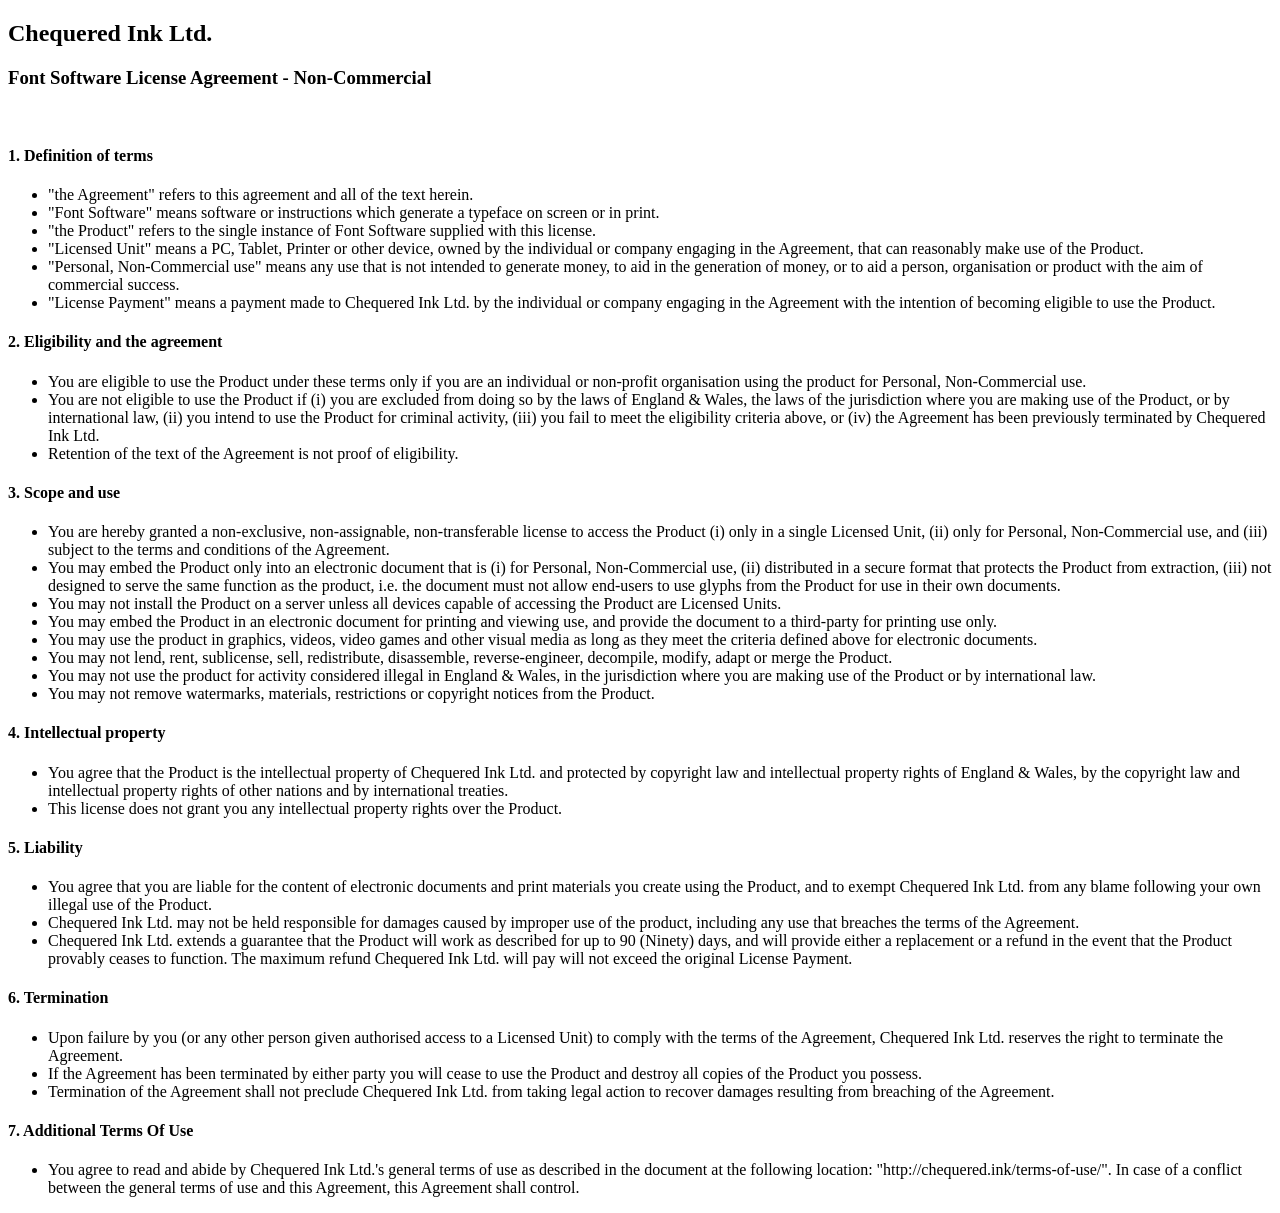
<file: fonts/clubbedToLife/misc/FSLA_NonCommercial_License-4726.html>
<!DOCTYPE html>
<html>
<head>
<title>Font Software License Agreement - Non-Commercial</title>
</head>
<body>
<h2>Chequered Ink Ltd.</h2>
<h3>Font Software License Agreement - Non-Commercial</h3><br/>
<h4>1. Definition of terms</h4>
<ul>
<li>"the Agreement" refers to this agreement and all of the text herein.</li>
<li>"Font Software" means software or instructions which generate a typeface on screen or in print.</li>
<li>"the Product" refers to the single instance of Font Software supplied with this license.</li>
<li>"Licensed Unit" means a PC, Tablet, Printer or other device, owned by the individual or company engaging in the Agreement, that can reasonably make use of the Product.</li>
<li>"Personal, Non-Commercial use" means any use that is not intended to generate money, to aid in the generation of money, or to aid a person, organisation or product with the aim of commercial success.</li>
<li>"License Payment" means a payment made to Chequered Ink Ltd. by the individual or company engaging in the Agreement with the intention of becoming eligible to use the Product.</li>
</ul>

<h4>2. Eligibility and the agreement</h4>
<ul>
<li>You are eligible to use the Product under these terms only if you are an individual or non-profit organisation using the product for Personal, Non-Commercial use.</li>
<li>You are not eligible to use the Product if (i) you are excluded from doing so by the laws of England & Wales, the laws of the jurisdiction where you are making use of the Product, or by international law, (ii) you intend to use the Product for criminal activity, (iii) you fail to meet the eligibility criteria above, or (iv) the Agreement has been previously terminated by Chequered Ink Ltd.</li>
<li>Retention of the text of the Agreement is not proof of eligibility.</li>
</ul>

<h4>3. Scope and use</h4>
<ul>
<li>You are hereby granted a non-exclusive, non-assignable, non-transferable license to access the Product (i) only in a single Licensed Unit, (ii) only for Personal, Non-Commercial use, and (iii) subject to the terms and conditions of the Agreement.</li>
<li>You may embed the Product only into an electronic document that is (i) for Personal, Non-Commercial use, (ii) distributed in a secure format that protects the Product from extraction, (iii) not designed to serve the same function as the product, i.e. the document must not allow end-users to use glyphs from the Product for use in their own documents.</li>
<li>You may not install the Product on a server unless all devices capable of accessing the Product are Licensed Units.</li>
<li>You may embed the Product in an electronic document for printing and viewing use, and provide the document to a third-party for printing use only.</li>
<li>You may use the product in graphics, videos, video games and other visual media as long as they meet the criteria defined above for electronic documents.</li>
<li>You may not lend, rent, sublicense, sell, redistribute, disassemble, reverse-engineer, decompile, modify, adapt or merge the Product.</li>
<li>You may not use the product for activity considered illegal in England & Wales, in the jurisdiction where you are making use of the Product or by international law.</li>
<li>You may not remove watermarks, materials, restrictions or copyright notices from the Product.</li>
</ul>

<h4>4. Intellectual property</h4>
<ul>
<li>You agree that the Product is the intellectual property of Chequered Ink Ltd. and protected by copyright law and intellectual property rights of England & Wales, by the copyright law and intellectual property rights of other nations and by international treaties.</li>
<li>This license does not grant you any intellectual property rights over the Product.</li>
</ul>

<h4>5. Liability</h4>
<ul>
<li>You agree that you are liable for the content of electronic documents and print materials you create using the Product, and to exempt Chequered Ink Ltd. from any blame following your own illegal use of the Product.</li>
<li>Chequered Ink Ltd. may not be held responsible for damages caused by improper use of the product, including any use that breaches the terms of the Agreement.</li>
<li>Chequered Ink Ltd. extends a guarantee that the Product will work as described for up to 90 (Ninety) days, and will provide either a replacement or a refund in the event that the Product provably ceases to function. The maximum refund Chequered Ink Ltd. will pay will not exceed the original License Payment.</li>
</ul>

<h4>6. Termination</h4>
<ul>
<li>Upon failure by you (or any other person given authorised access to a Licensed Unit) to comply with the terms of the Agreement, Chequered Ink Ltd. reserves the right to terminate the Agreement.</li>
<li>If the Agreement has been terminated by either party you will cease to use the Product and destroy all copies of the Product you possess.</li>
<li>Termination of the Agreement shall not preclude Chequered Ink Ltd. from taking legal action to recover damages resulting from breaching of the Agreement.</li>
</ul>

<h4>7. Additional Terms Of Use</h4>
<ul>
<li>You agree to read and abide by Chequered Ink Ltd.'s general terms of use as described in the document at the following location: "http://chequered.ink/terms-of-use/". In case of a conflict between the general terms of use and this Agreement, this Agreement shall control.</li>
</ul>
</body>
</html>
</file>
